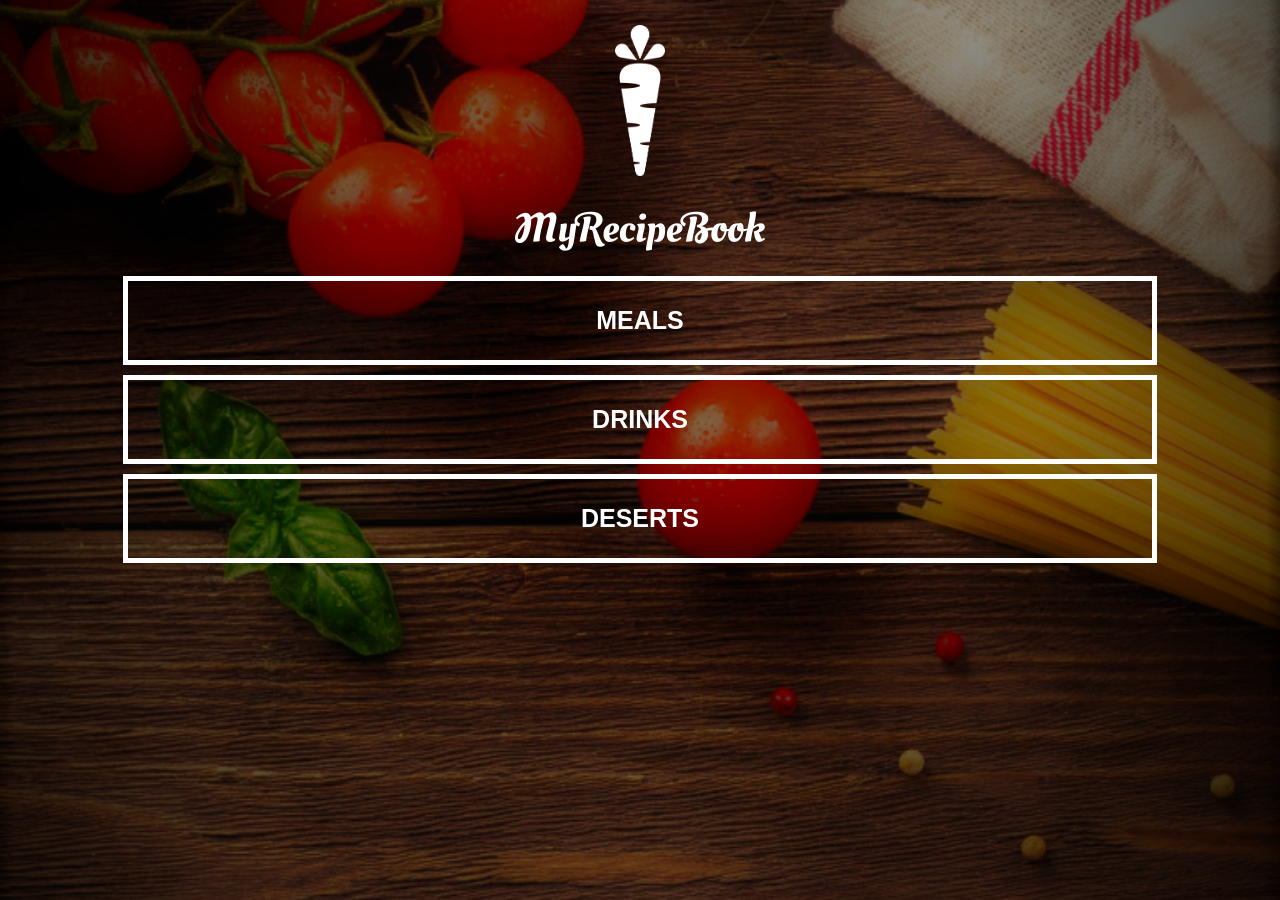
<file: index.html>
<!DOCTYPE html>
<html>
    <head>
        <title>My Recipe Book</title>
        <link rel="stylesheet" href="style.css">
    </head>
    <body>
    <body class="body-home">
      <div id ="home">
          <img src="images/logo-img.png" id="home-logo-img">
          <img src="images/logo-text.png" id="home-logo-text">
        <div class="home-menu">
            <a href="meals.html" class="home-menu-item">
                <p>Meals</p>
            </a>
             <a href="drinks.html" class="home-menu-item">
                <p>Drinks</p>
            </a>
            
             <a href="deserts.html" class="home-menu-item">
                <p>Deserts</p>
            </a>
            
        </div>
    </body>
</html>
</file>
<file: style.css>
html{
    height: 100%;
}

body{
    font-family: sans-serif;
    
    margin: 0;
    padding: 0;
    
    height: 100%;
}
.body-home{
    background-image: url('images/background-01-port.png');
    background-position: center;
    background-attachment: fixed;
    background-repeat: no-repeat;
    background-size: cover;
}

.body-meals{
    background-image: url('images/background-02-port.png');
    background-position: center;
    background-attachment: fixed;
    background-repeat: no-repeat;
    background-size: cover;
}

.body-drinks{
    background-image: url('images/background-02-port.png');
    background-position: center;
    background-attachment: fixed;
    background-repeat: no-repeat;
    background-size: cover;
}
    
/*============CUSTOM CHECKBOXES==========*/

input[type="checkbox"] {
    display: none;
}

/* Unchecked State: Solid Black Block */
input[type="checkbox"] + label:before {
    font-family: "Font Awesome 5 Free", "Font Awesome 6 Free", "FontAwesome";
    font-weight: 900;       /* Force solid icon style */
    display: inline-block;
    content: "\f0c8";       /* Font Awesome solid square */
    font-size: 20px;        
    margin-right: 8px;   
    vertical-align: middle;
    cursor: pointer;
    color: #000000;         /* Ensures the block is pitch black */
}

/* Checked State: Black Block with White Tick */
input[type="checkbox"]:checked + label:before {
    font-family: "Font Awesome 5 Free", "Font Awesome 6 Free", "FontAwesome";
    font-weight: 900;       /* Force solid icon style */
    content: "\f14a";       /* Font Awesome solid check-square */
}


/*============HEADER==========*/

.header{
    background-color: #2196f3;
    
    width: 100%;
    height: 50px;
    top: 0;
    
    position: fixed;
    overflow: hidden;
    
    text-align: center;
    
}

.header i{
    float: left;
    padding: 17px 0px 0px 17px;
    color: #ffffff;
}

.header img{
    width: 150px;
    padding-top: 14px;
    padding-right: 25px;
}


/*============HOMEPAGE==========*/

#home-logo-img{
    width: 50px;
    display: block;
    margin: auto;
    padding: 25px 10px 10px 10px;
}
#home-logo-text{
    width: auto;
    display: block;
    margin: auto;
    padding: 25px;
}

/*====HOMEPAGE MENU=====*/

.home-menu-item{
 text-decoration: none; 
    text-transform: uppercase;
    
    color: white;
    font-size: 25px;
    font-weight: bold;
    text-align: center;
    border:5px solid white;
    
    display: block;
    margin: auto;
    margin-bottom: 10px;
    width: 80%;
}

/*============MEALS PAGE==========*/

#meals{
  padding-top: 50px;  
}

/*====MEALS PAGE MENU=====*/
.meals-list a {
   text-decoration: none; 
}

.meals-list-item {
    border: 5px solid#1a1a1a;
    margin: 10px;
}

.meals-list-item h1 {
    font-weight: bold;
    font-size: 20px;
    color: #1a1a1a;
    padding-left: 10px;
    
}

.meals-list-item i {
    float:right;
    color: #1a1a1a;
    padding-right: 10px
}

.meals-list-item p {
  font-size: 15px;
  font-style: italic;.
    color: #4d4d4d;
    margin-top: -7px;
    padding-left: 10px;
}

/*============RECIPE PAGE==========*/

#recipe{
    padding-top: 50px;
}


/*============RECIPE DETAILS==========*/

.recipe-details img{
    width: 100%;
}

.recipe-details h1{
    font-size: 25px;
    text-align: center;
    border: 5px solid #1a1a1a;
    margin: 10px;
    padding: 5px;
    
}

.recipe-details-ingredients h2{
    font-size: 20px;
    text-align: left;
    margin:0;
    margin-left: 10px;
    
}
    

.recipe-details-info{
    margin-left: 25px;
    margin-right: 25px;
}


.recipe-details-info p{
    font-size: 13px;
    display: inline-block;
}
.recipe-details-ingredients label{
    line-height: 25px;
    margin-left: 10px;
}
.recipe-details-steps{
    padding-top: 20px;
    
}
.recipe-details-steps ol{
    padding-left: 28px;
}
</file>
